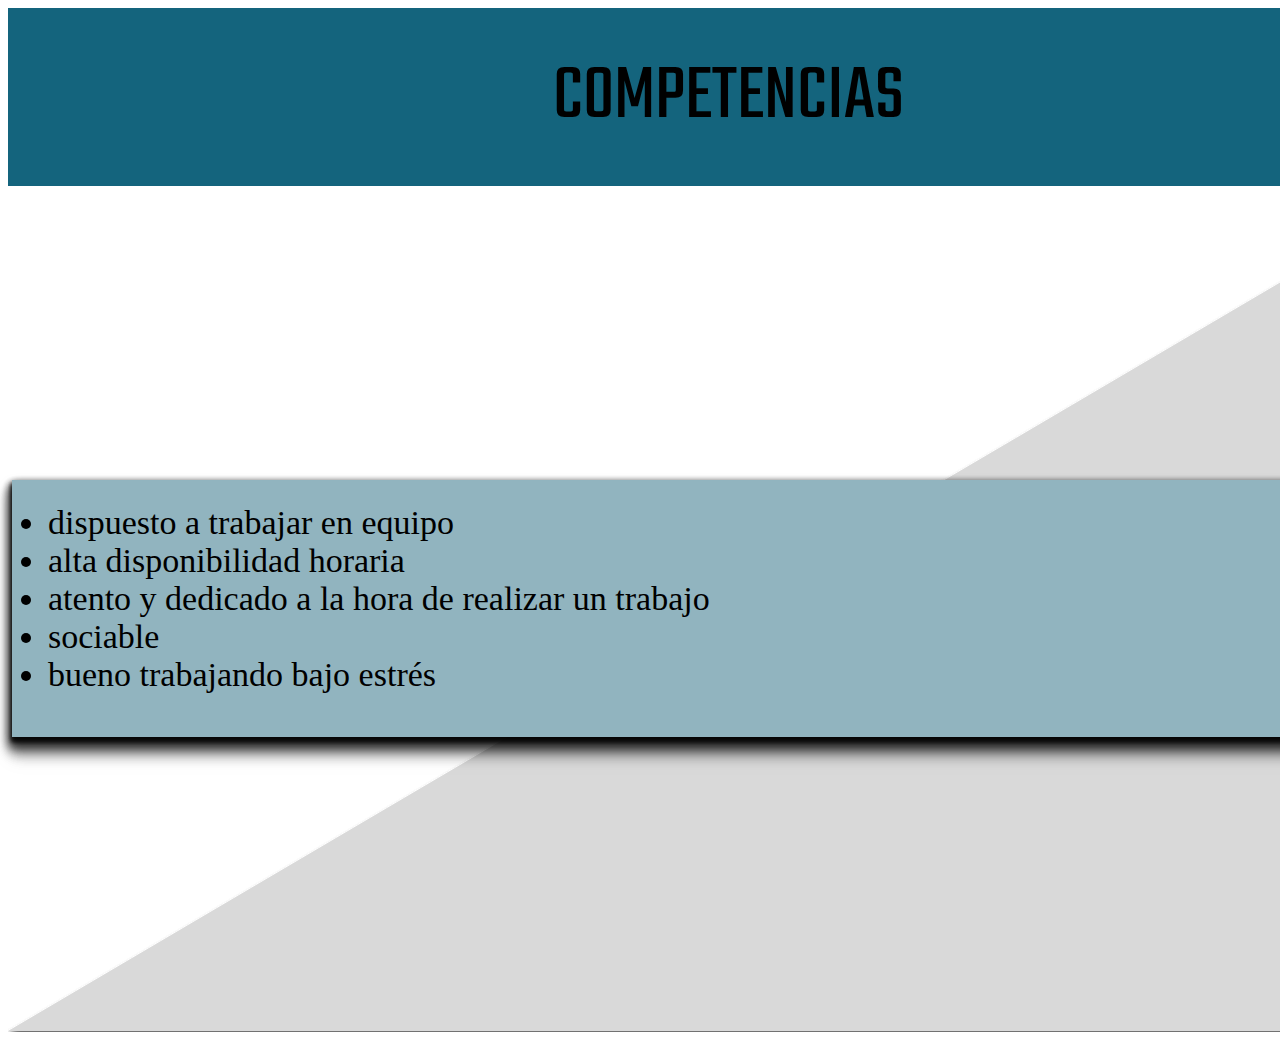
<file: competencias.html>
<!DOCTYPE html>
<html lang="es">
<head>
  <meta charset="UTF-8">
  <meta name="viewport" content="width=device-width, initial-scale=1.0">
  <title>Competencias</title>
  <link rel="stylesheet" href="estilo.css">
  <link rel="preconnect" href="https://fonts.googleapis.com">
<link rel="preconnect" href="https://fonts.gstatic.com" crossorigin>
<link href="https://fonts.googleapis.com/css2?family=Teko&display=swap" rel="stylesheet">
</head>
<body>

  <div class="barrasuperior1"><div class="titulo">COMPETENCIAS</div> </div>

  <div class="triangulo1"><svg xmlns="http://www.w3.org/2000/svg" width="1440" height="846" viewBox="0 0 1440 846" fill="none">
  <g filter="url(#filter0_ddd_4_121)">
    <path d="M1436 0L0 845H1436V0Z" fill="#D9D9D9"/>
  </g>
  <defs>
    <filter id="filter0_ddd_4_121" x="-4" y="0" width="1444" height="853" filterUnits="userSpaceOnUse" color-interpolation-filters="sRGB">
      <feFlood flood-opacity="0" result="BackgroundImageFix"/>
      <feColorMatrix in="SourceAlpha" type="matrix" values="0 0 0 0 0 0 0 0 0 0 0 0 0 0 0 0 0 0 127 0" result="hardAlpha"/>
      <feOffset dy="4"/>
      <feGaussianBlur stdDeviation="2"/>
      <feComposite in2="hardAlpha" operator="out"/>
      <feColorMatrix type="matrix" values="0 0 0 0 0 0 0 0 0 0 0 0 0 0 0 0 0 0 0.25 0"/>
      <feBlend mode="normal" in2="BackgroundImageFix" result="effect1_dropShadow_4_121"/>
      <feColorMatrix in="SourceAlpha" type="matrix" values="0 0 0 0 0 0 0 0 0 0 0 0 0 0 0 0 0 0 127 0" result="hardAlpha"/>
      <feOffset dy="4"/>
      <feGaussianBlur stdDeviation="2"/>
      <feComposite in2="hardAlpha" operator="out"/>
      <feColorMatrix type="matrix" values="0 0 0 0 0 0 0 0 0 0 0 0 0 0 0 0 0 0 0.25 0"/>
      <feBlend mode="normal" in2="effect1_dropShadow_4_121" result="effect2_dropShadow_4_121"/>
      <feColorMatrix in="SourceAlpha" type="matrix" values="0 0 0 0 0 0 0 0 0 0 0 0 0 0 0 0 0 0 127 0" result="hardAlpha"/>
      <feOffset dy="4"/>
      <feGaussianBlur stdDeviation="2"/>
      <feComposite in2="hardAlpha" operator="out"/>
      <feColorMatrix type="matrix" values="0 0 0 0 0 0 0 0 0 0 0 0 0 0 0 0 0 0 0.25 0"/>
      <feBlend mode="normal" in2="effect2_dropShadow_4_121" result="effect3_dropShadow_4_121"/>
      <feBlend mode="normal" in="SourceGraphic" in2="effect3_dropShadow_4_121" result="shape"/>
    </filter>
  </defs>
</svg> </div>

<div class="cuadrotexto1"><svg xmlns="http://www.w3.org/2000/svg" width="1397" height="265" viewBox="0 0 1397 265" fill="none">
  <g filter="url(#filter0_ddddddd_4_112)">
    <path d="M4 0H1393V257H4V0Z" fill="#91B4BF"/>
  </g>
  <defs>
    <filter id="filter0_ddddddd_4_112" x="0" y="0" width="1397" height="265" filterUnits="userSpaceOnUse" color-interpolation-filters="sRGB">
      <feFlood flood-opacity="0" result="BackgroundImageFix"/>
      <feColorMatrix in="SourceAlpha" type="matrix" values="0 0 0 0 0 0 0 0 0 0 0 0 0 0 0 0 0 0 127 0" result="hardAlpha"/>
      <feOffset dy="4"/>
      <feGaussianBlur stdDeviation="2"/>
      <feComposite in2="hardAlpha" operator="out"/>
      <feColorMatrix type="matrix" values="0 0 0 0 0 0 0 0 0 0 0 0 0 0 0 0 0 0 0.25 0"/>
      <feBlend mode="normal" in2="BackgroundImageFix" result="effect1_dropShadow_4_112"/>
      <feColorMatrix in="SourceAlpha" type="matrix" values="0 0 0 0 0 0 0 0 0 0 0 0 0 0 0 0 0 0 127 0" result="hardAlpha"/>
      <feOffset dy="4"/>
      <feGaussianBlur stdDeviation="2"/>
      <feComposite in2="hardAlpha" operator="out"/>
      <feColorMatrix type="matrix" values="0 0 0 0 0 0 0 0 0 0 0 0 0 0 0 0 0 0 0.25 0"/>
      <feBlend mode="normal" in2="effect1_dropShadow_4_112" result="effect2_dropShadow_4_112"/>
      <feColorMatrix in="SourceAlpha" type="matrix" values="0 0 0 0 0 0 0 0 0 0 0 0 0 0 0 0 0 0 127 0" result="hardAlpha"/>
      <feOffset dy="4"/>
      <feGaussianBlur stdDeviation="2"/>
      <feComposite in2="hardAlpha" operator="out"/>
      <feColorMatrix type="matrix" values="0 0 0 0 0 0 0 0 0 0 0 0 0 0 0 0 0 0 0.25 0"/>
      <feBlend mode="normal" in2="effect2_dropShadow_4_112" result="effect3_dropShadow_4_112"/>
      <feColorMatrix in="SourceAlpha" type="matrix" values="0 0 0 0 0 0 0 0 0 0 0 0 0 0 0 0 0 0 127 0" result="hardAlpha"/>
      <feOffset dy="4"/>
      <feGaussianBlur stdDeviation="2"/>
      <feComposite in2="hardAlpha" operator="out"/>
      <feColorMatrix type="matrix" values="0 0 0 0 0 0 0 0 0 0 0 0 0 0 0 0 0 0 0.25 0"/>
      <feBlend mode="normal" in2="effect3_dropShadow_4_112" result="effect4_dropShadow_4_112"/>
      <feColorMatrix in="SourceAlpha" type="matrix" values="0 0 0 0 0 0 0 0 0 0 0 0 0 0 0 0 0 0 127 0" result="hardAlpha"/>
      <feOffset dy="4"/>
      <feGaussianBlur stdDeviation="2"/>
      <feComposite in2="hardAlpha" operator="out"/>
      <feColorMatrix type="matrix" values="0 0 0 0 0 0 0 0 0 0 0 0 0 0 0 0 0 0 0.25 0"/>
      <feBlend mode="normal" in2="effect4_dropShadow_4_112" result="effect5_dropShadow_4_112"/>
      <feColorMatrix in="SourceAlpha" type="matrix" values="0 0 0 0 0 0 0 0 0 0 0 0 0 0 0 0 0 0 127 0" result="hardAlpha"/>
      <feOffset dy="4"/>
      <feGaussianBlur stdDeviation="2"/>
      <feComposite in2="hardAlpha" operator="out"/>
      <feColorMatrix type="matrix" values="0 0 0 0 0 0 0 0 0 0 0 0 0 0 0 0 0 0 0.25 0"/>
      <feBlend mode="normal" in2="effect5_dropShadow_4_112" result="effect6_dropShadow_4_112"/>
      <feColorMatrix in="SourceAlpha" type="matrix" values="0 0 0 0 0 0 0 0 0 0 0 0 0 0 0 0 0 0 127 0" result="hardAlpha"/>
      <feOffset dy="4"/>
      <feGaussianBlur stdDeviation="2"/>
      <feComposite in2="hardAlpha" operator="out"/>
      <feColorMatrix type="matrix" values="0 0 0 0 0 0 0 0 0 0 0 0 0 0 0 0 0 0 0.25 0"/>
      <feBlend mode="normal" in2="effect6_dropShadow_4_112" result="effect7_dropShadow_4_112"/>
      <feBlend mode="normal" in="SourceGraphic" in2="effect7_dropShadow_4_112" result="shape"/>
    </filter>
  </defs>
</svg></div>

<div class="relleno1"><ul>
  <li>dispuesto a trabajar en equipo </li>
 <li> alta disponibilidad horaria </li> 
  <li>atento y dedicado a la hora de realizar un trabajo </li>
  <li>sociable</li>
  <li>bueno trabajando bajo estrés</li> </ul>
   </div>






</body>
</html>
</file>
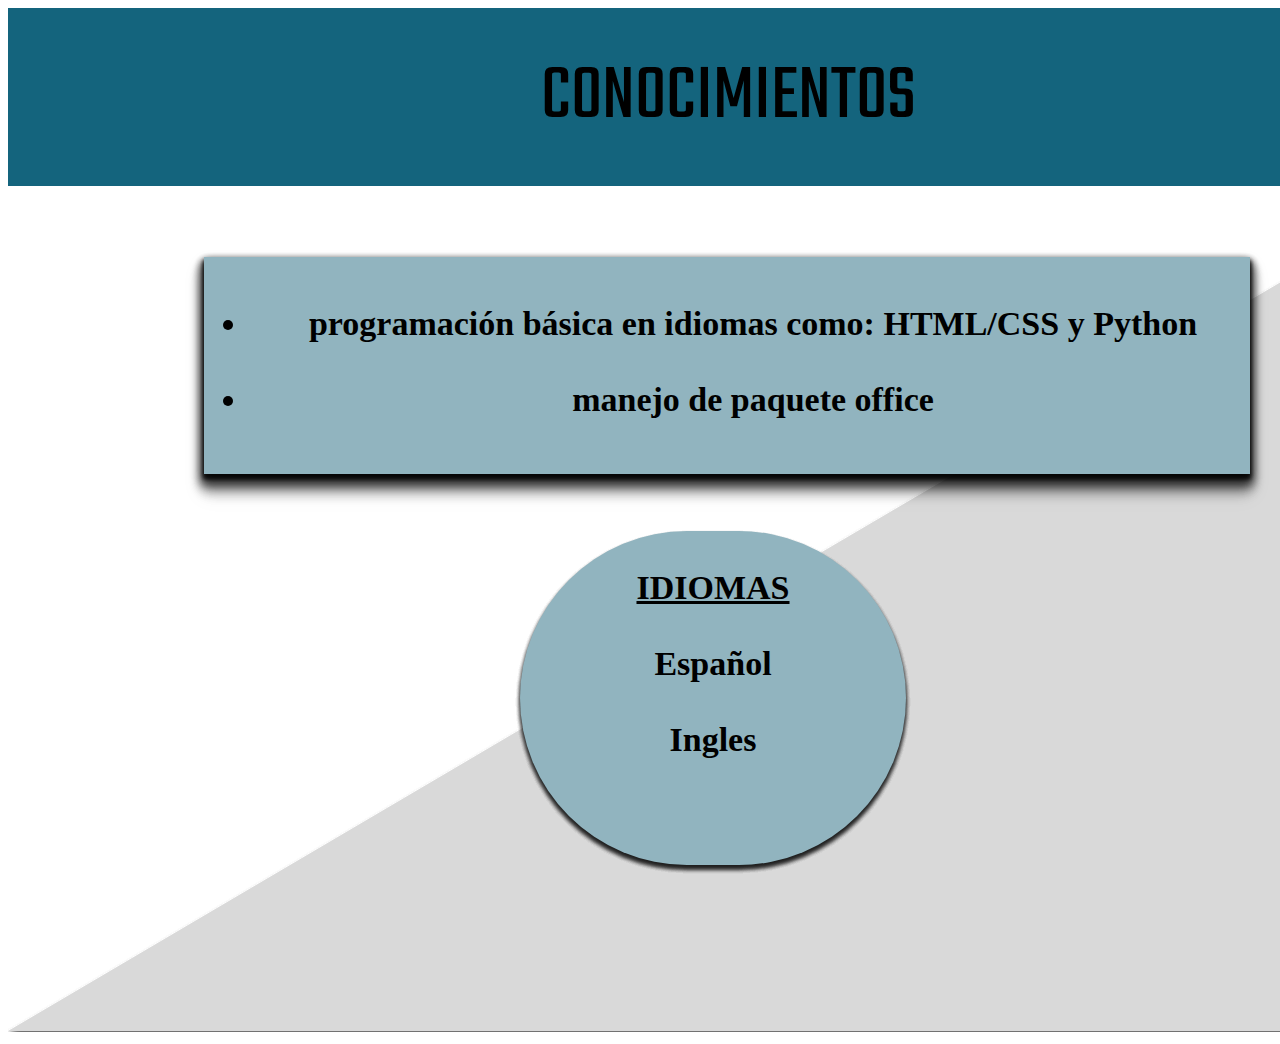
<file: conocimientos.html>
<!DOCTYPE html>
<html lang="es">
<head>
    <meta charset="UTF-8">
    <meta name="viewport" content="width=device-width, initial-scale=1.0">
    <title>Document</title>
    <link rel="stylesheet" href="estilo.css">
    <link rel="preconnect" href="https://fonts.googleapis.com">
<link rel="preconnect" href="https://fonts.gstatic.com" crossorigin>
<link href="https://fonts.googleapis.com/css2?family=Teko&display=swap" rel="stylesheet">
</head>
<body>
    <div class="barrasuperior1"><div class="titulo">CONOCIMIENTOS</div> </div>

  <div class="triangulo1"><svg xmlns="http://www.w3.org/2000/svg" width="1440" height="846" viewBox="0 0 1440 846" fill="none">
  <g filter="url(#filter0_ddd_4_121)">
    <path d="M1436 0L0 845H1436V0Z" fill="#D9D9D9"/>
  </g>
  <defs>
    <filter id="filter0_ddd_4_121" x="-4" y="0" width="1444" height="853" filterUnits="userSpaceOnUse" color-interpolation-filters="sRGB">
      <feFlood flood-opacity="0" result="BackgroundImageFix"/>
      <feColorMatrix in="SourceAlpha" type="matrix" values="0 0 0 0 0 0 0 0 0 0 0 0 0 0 0 0 0 0 127 0" result="hardAlpha"/>
      <feOffset dy="4"/>
      <feGaussianBlur stdDeviation="2"/>
      <feComposite in2="hardAlpha" operator="out"/>
      <feColorMatrix type="matrix" values="0 0 0 0 0 0 0 0 0 0 0 0 0 0 0 0 0 0 0.25 0"/>
      <feBlend mode="normal" in2="BackgroundImageFix" result="effect1_dropShadow_4_121"/>
      <feColorMatrix in="SourceAlpha" type="matrix" values="0 0 0 0 0 0 0 0 0 0 0 0 0 0 0 0 0 0 127 0" result="hardAlpha"/>
      <feOffset dy="4"/>
      <feGaussianBlur stdDeviation="2"/>
      <feComposite in2="hardAlpha" operator="out"/>
      <feColorMatrix type="matrix" values="0 0 0 0 0 0 0 0 0 0 0 0 0 0 0 0 0 0 0.25 0"/>
      <feBlend mode="normal" in2="effect1_dropShadow_4_121" result="effect2_dropShadow_4_121"/>
      <feColorMatrix in="SourceAlpha" type="matrix" values="0 0 0 0 0 0 0 0 0 0 0 0 0 0 0 0 0 0 127 0" result="hardAlpha"/>
      <feOffset dy="4"/>
      <feGaussianBlur stdDeviation="2"/>
      <feComposite in2="hardAlpha" operator="out"/>
      <feColorMatrix type="matrix" values="0 0 0 0 0 0 0 0 0 0 0 0 0 0 0 0 0 0 0.25 0"/>
      <feBlend mode="normal" in2="effect2_dropShadow_4_121" result="effect3_dropShadow_4_121"/>
      <feBlend mode="normal" in="SourceGraphic" in2="effect3_dropShadow_4_121" result="shape"/>
    </filter>
  </defs>
</svg> </div>

<div class="cuadrotexto2"><svg xmlns="http://www.w3.org/2000/svg" width="1054" height="225" viewBox="0 0 1054 225" fill="none">
    <g filter="url(#filter0_ddddddd_4_88)">
      <path d="M4 0H1050V217H4V0Z" fill="#91B4BF"/>
    </g>
    <defs>
      <filter id="filter0_ddddddd_4_88" x="0" y="0" width="1054" height="225" filterUnits="userSpaceOnUse" color-interpolation-filters="sRGB">
        <feFlood flood-opacity="0" result="BackgroundImageFix"/>
        <feColorMatrix in="SourceAlpha" type="matrix" values="0 0 0 0 0 0 0 0 0 0 0 0 0 0 0 0 0 0 127 0" result="hardAlpha"/>
        <feOffset dy="4"/>
        <feGaussianBlur stdDeviation="2"/>
        <feComposite in2="hardAlpha" operator="out"/>
        <feColorMatrix type="matrix" values="0 0 0 0 0 0 0 0 0 0 0 0 0 0 0 0 0 0 0.25 0"/>
        <feBlend mode="normal" in2="BackgroundImageFix" result="effect1_dropShadow_4_88"/>
        <feColorMatrix in="SourceAlpha" type="matrix" values="0 0 0 0 0 0 0 0 0 0 0 0 0 0 0 0 0 0 127 0" result="hardAlpha"/>
        <feOffset dy="4"/>
        <feGaussianBlur stdDeviation="2"/>
        <feComposite in2="hardAlpha" operator="out"/>
        <feColorMatrix type="matrix" values="0 0 0 0 0 0 0 0 0 0 0 0 0 0 0 0 0 0 0.25 0"/>
        <feBlend mode="normal" in2="effect1_dropShadow_4_88" result="effect2_dropShadow_4_88"/>
        <feColorMatrix in="SourceAlpha" type="matrix" values="0 0 0 0 0 0 0 0 0 0 0 0 0 0 0 0 0 0 127 0" result="hardAlpha"/>
        <feOffset dy="4"/>
        <feGaussianBlur stdDeviation="2"/>
        <feComposite in2="hardAlpha" operator="out"/>
        <feColorMatrix type="matrix" values="0 0 0 0 0 0 0 0 0 0 0 0 0 0 0 0 0 0 0.25 0"/>
        <feBlend mode="normal" in2="effect2_dropShadow_4_88" result="effect3_dropShadow_4_88"/>
        <feColorMatrix in="SourceAlpha" type="matrix" values="0 0 0 0 0 0 0 0 0 0 0 0 0 0 0 0 0 0 127 0" result="hardAlpha"/>
        <feOffset dy="4"/>
        <feGaussianBlur stdDeviation="2"/>
        <feComposite in2="hardAlpha" operator="out"/>
        <feColorMatrix type="matrix" values="0 0 0 0 0 0 0 0 0 0 0 0 0 0 0 0 0 0 0.25 0"/>
        <feBlend mode="normal" in2="effect3_dropShadow_4_88" result="effect4_dropShadow_4_88"/>
        <feColorMatrix in="SourceAlpha" type="matrix" values="0 0 0 0 0 0 0 0 0 0 0 0 0 0 0 0 0 0 127 0" result="hardAlpha"/>
        <feOffset dy="4"/>
        <feGaussianBlur stdDeviation="2"/>
        <feComposite in2="hardAlpha" operator="out"/>
        <feColorMatrix type="matrix" values="0 0 0 0 0 0 0 0 0 0 0 0 0 0 0 0 0 0 0.25 0"/>
        <feBlend mode="normal" in2="effect4_dropShadow_4_88" result="effect5_dropShadow_4_88"/>
        <feColorMatrix in="SourceAlpha" type="matrix" values="0 0 0 0 0 0 0 0 0 0 0 0 0 0 0 0 0 0 127 0" result="hardAlpha"/>
        <feOffset dy="4"/>
        <feGaussianBlur stdDeviation="2"/>
        <feComposite in2="hardAlpha" operator="out"/>
        <feColorMatrix type="matrix" values="0 0 0 0 0 0 0 0 0 0 0 0 0 0 0 0 0 0 0.25 0"/>
        <feBlend mode="normal" in2="effect5_dropShadow_4_88" result="effect6_dropShadow_4_88"/>
        <feColorMatrix in="SourceAlpha" type="matrix" values="0 0 0 0 0 0 0 0 0 0 0 0 0 0 0 0 0 0 127 0" result="hardAlpha"/>
        <feOffset dy="4"/>
        <feGaussianBlur stdDeviation="2"/>
        <feComposite in2="hardAlpha" operator="out"/>
        <feColorMatrix type="matrix" values="0 0 0 0 0 0 0 0 0 0 0 0 0 0 0 0 0 0 0.25 0"/>
        <feBlend mode="normal" in2="effect6_dropShadow_4_88" result="effect7_dropShadow_4_88"/>
        <feBlend mode="normal" in="SourceGraphic" in2="effect7_dropShadow_4_88" result="shape"/>
      </filter>
    </defs>
  </svg></div>

  <div class="eclipce2"> <div class="idiomas"><br><div><u>IDIOMAS</u></div><br> <div> Español</div> <br> <div>Ingles</div> 
    </div>
  
  <div class="relleno2"><ul>
    <li>programación básica en idiomas como:  HTML/CSS y Python</li>
    <br>
    <li>manejo de paquete office</li>
  </ul></div>






</body>
</html>
</file>
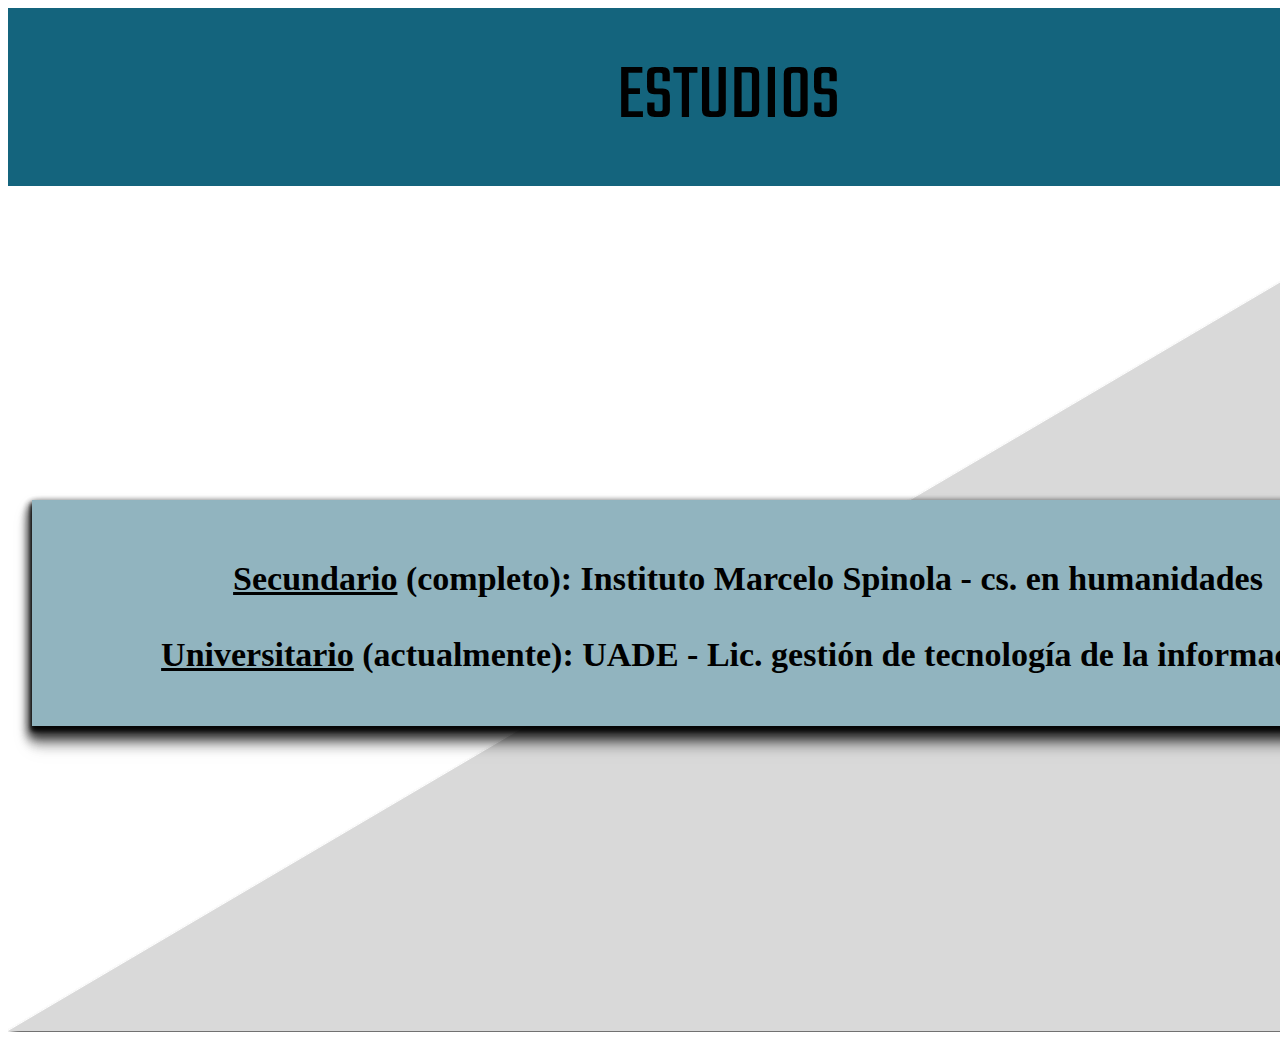
<file: estudios.html>
<!DOCTYPE html>
<html lang="es">
<head>
  <meta charset="UTF-8">
  <meta name="viewport" content="width=device-width, initial-scale=1.0">
  <title>Estudios</title>
  <link rel="stylesheet" href="estilo.css">
  <link rel="preconnect" href="https://fonts.googleapis.com">
<link rel="preconnect" href="https://fonts.gstatic.com" crossorigin>
<link href="https://fonts.googleapis.com/css2?family=Teko&display=swap" rel="stylesheet">
</head>
<body>
  <div class="barrasuperior1"><div class="titulo">ESTUDIOS</div> </div>

  <div class="triangulo1"><svg xmlns="http://www.w3.org/2000/svg" width="1440" height="846" viewBox="0 0 1440 846" fill="none">
  <g filter="url(#filter0_ddd_4_121)">
    <path d="M1436 0L0 845H1436V0Z" fill="#D9D9D9"/>
  </g>
  <defs>
    <filter id="filter0_ddd_4_121" x="-4" y="0" width="1444" height="853" filterUnits="userSpaceOnUse" color-interpolation-filters="sRGB">
      <feFlood flood-opacity="0" result="BackgroundImageFix"/>
      <feColorMatrix in="SourceAlpha" type="matrix" values="0 0 0 0 0 0 0 0 0 0 0 0 0 0 0 0 0 0 127 0" result="hardAlpha"/>
      <feOffset dy="4"/>
      <feGaussianBlur stdDeviation="2"/>
      <feComposite in2="hardAlpha" operator="out"/>
      <feColorMatrix type="matrix" values="0 0 0 0 0 0 0 0 0 0 0 0 0 0 0 0 0 0 0.25 0"/>
      <feBlend mode="normal" in2="BackgroundImageFix" result="effect1_dropShadow_4_121"/>
      <feColorMatrix in="SourceAlpha" type="matrix" values="0 0 0 0 0 0 0 0 0 0 0 0 0 0 0 0 0 0 127 0" result="hardAlpha"/>
      <feOffset dy="4"/>
      <feGaussianBlur stdDeviation="2"/>
      <feComposite in2="hardAlpha" operator="out"/>
      <feColorMatrix type="matrix" values="0 0 0 0 0 0 0 0 0 0 0 0 0 0 0 0 0 0 0.25 0"/>
      <feBlend mode="normal" in2="effect1_dropShadow_4_121" result="effect2_dropShadow_4_121"/>
      <feColorMatrix in="SourceAlpha" type="matrix" values="0 0 0 0 0 0 0 0 0 0 0 0 0 0 0 0 0 0 127 0" result="hardAlpha"/>
      <feOffset dy="4"/>
      <feGaussianBlur stdDeviation="2"/>
      <feComposite in2="hardAlpha" operator="out"/>
      <feColorMatrix type="matrix" values="0 0 0 0 0 0 0 0 0 0 0 0 0 0 0 0 0 0 0.25 0"/>
      <feBlend mode="normal" in2="effect2_dropShadow_4_121" result="effect3_dropShadow_4_121"/>
      <feBlend mode="normal" in="SourceGraphic" in2="effect3_dropShadow_4_121" result="shape"/>
    </filter>
  </defs>
</svg> </div>


<div class="cuadrotexto3"><svg xmlns="http://www.w3.org/2000/svg" width="1397" height="234" viewBox="0 0 1397 234" fill="none">
  <g filter="url(#filter0_ddddddd_4_85)">
    <path d="M4 0H1393V226H4V0Z" fill="#91B4BF"/>
  </g>
  <defs>
    <filter id="filter0_ddddddd_4_85" x="0" y="0" width="1397" height="234" filterUnits="userSpaceOnUse" color-interpolation-filters="sRGB">
      <feFlood flood-opacity="0" result="BackgroundImageFix"/>
      <feColorMatrix in="SourceAlpha" type="matrix" values="0 0 0 0 0 0 0 0 0 0 0 0 0 0 0 0 0 0 127 0" result="hardAlpha"/>
      <feOffset dy="4"/>
      <feGaussianBlur stdDeviation="2"/>
      <feComposite in2="hardAlpha" operator="out"/>
      <feColorMatrix type="matrix" values="0 0 0 0 0 0 0 0 0 0 0 0 0 0 0 0 0 0 0.25 0"/>
      <feBlend mode="normal" in2="BackgroundImageFix" result="effect1_dropShadow_4_85"/>
      <feColorMatrix in="SourceAlpha" type="matrix" values="0 0 0 0 0 0 0 0 0 0 0 0 0 0 0 0 0 0 127 0" result="hardAlpha"/>
      <feOffset dy="4"/>
      <feGaussianBlur stdDeviation="2"/>
      <feComposite in2="hardAlpha" operator="out"/>
      <feColorMatrix type="matrix" values="0 0 0 0 0 0 0 0 0 0 0 0 0 0 0 0 0 0 0.25 0"/>
      <feBlend mode="normal" in2="effect1_dropShadow_4_85" result="effect2_dropShadow_4_85"/>
      <feColorMatrix in="SourceAlpha" type="matrix" values="0 0 0 0 0 0 0 0 0 0 0 0 0 0 0 0 0 0 127 0" result="hardAlpha"/>
      <feOffset dy="4"/>
      <feGaussianBlur stdDeviation="2"/>
      <feComposite in2="hardAlpha" operator="out"/>
      <feColorMatrix type="matrix" values="0 0 0 0 0 0 0 0 0 0 0 0 0 0 0 0 0 0 0.25 0"/>
      <feBlend mode="normal" in2="effect2_dropShadow_4_85" result="effect3_dropShadow_4_85"/>
      <feColorMatrix in="SourceAlpha" type="matrix" values="0 0 0 0 0 0 0 0 0 0 0 0 0 0 0 0 0 0 127 0" result="hardAlpha"/>
      <feOffset dy="4"/>
      <feGaussianBlur stdDeviation="2"/>
      <feComposite in2="hardAlpha" operator="out"/>
      <feColorMatrix type="matrix" values="0 0 0 0 0 0 0 0 0 0 0 0 0 0 0 0 0 0 0.25 0"/>
      <feBlend mode="normal" in2="effect3_dropShadow_4_85" result="effect4_dropShadow_4_85"/>
      <feColorMatrix in="SourceAlpha" type="matrix" values="0 0 0 0 0 0 0 0 0 0 0 0 0 0 0 0 0 0 127 0" result="hardAlpha"/>
      <feOffset dy="4"/>
      <feGaussianBlur stdDeviation="2"/>
      <feComposite in2="hardAlpha" operator="out"/>
      <feColorMatrix type="matrix" values="0 0 0 0 0 0 0 0 0 0 0 0 0 0 0 0 0 0 0.25 0"/>
      <feBlend mode="normal" in2="effect4_dropShadow_4_85" result="effect5_dropShadow_4_85"/>
      <feColorMatrix in="SourceAlpha" type="matrix" values="0 0 0 0 0 0 0 0 0 0 0 0 0 0 0 0 0 0 127 0" result="hardAlpha"/>
      <feOffset dy="4"/>
      <feGaussianBlur stdDeviation="2"/>
      <feComposite in2="hardAlpha" operator="out"/>
      <feColorMatrix type="matrix" values="0 0 0 0 0 0 0 0 0 0 0 0 0 0 0 0 0 0 0.25 0"/>
      <feBlend mode="normal" in2="effect5_dropShadow_4_85" result="effect6_dropShadow_4_85"/>
      <feColorMatrix in="SourceAlpha" type="matrix" values="0 0 0 0 0 0 0 0 0 0 0 0 0 0 0 0 0 0 127 0" result="hardAlpha"/>
      <feOffset dy="4"/>
      <feGaussianBlur stdDeviation="2"/>
      <feComposite in2="hardAlpha" operator="out"/>
      <feColorMatrix type="matrix" values="0 0 0 0 0 0 0 0 0 0 0 0 0 0 0 0 0 0 0.25 0"/>
      <feBlend mode="normal" in2="effect6_dropShadow_4_85" result="effect7_dropShadow_4_85"/>
      <feBlend mode="normal" in="SourceGraphic" in2="effect7_dropShadow_4_85" result="shape"/>
    </filter>
  </defs>
</svg></div>

<div class="relleno3"><u>Secundario</u> (completo): Instituto Marcelo Spinola - cs. en humanidades
  <br> <br>
  <u>Universitario</u> (actualmente): UADE - Lic. gestión de tecnología de la información
</div>


</body>
</html>
</file>
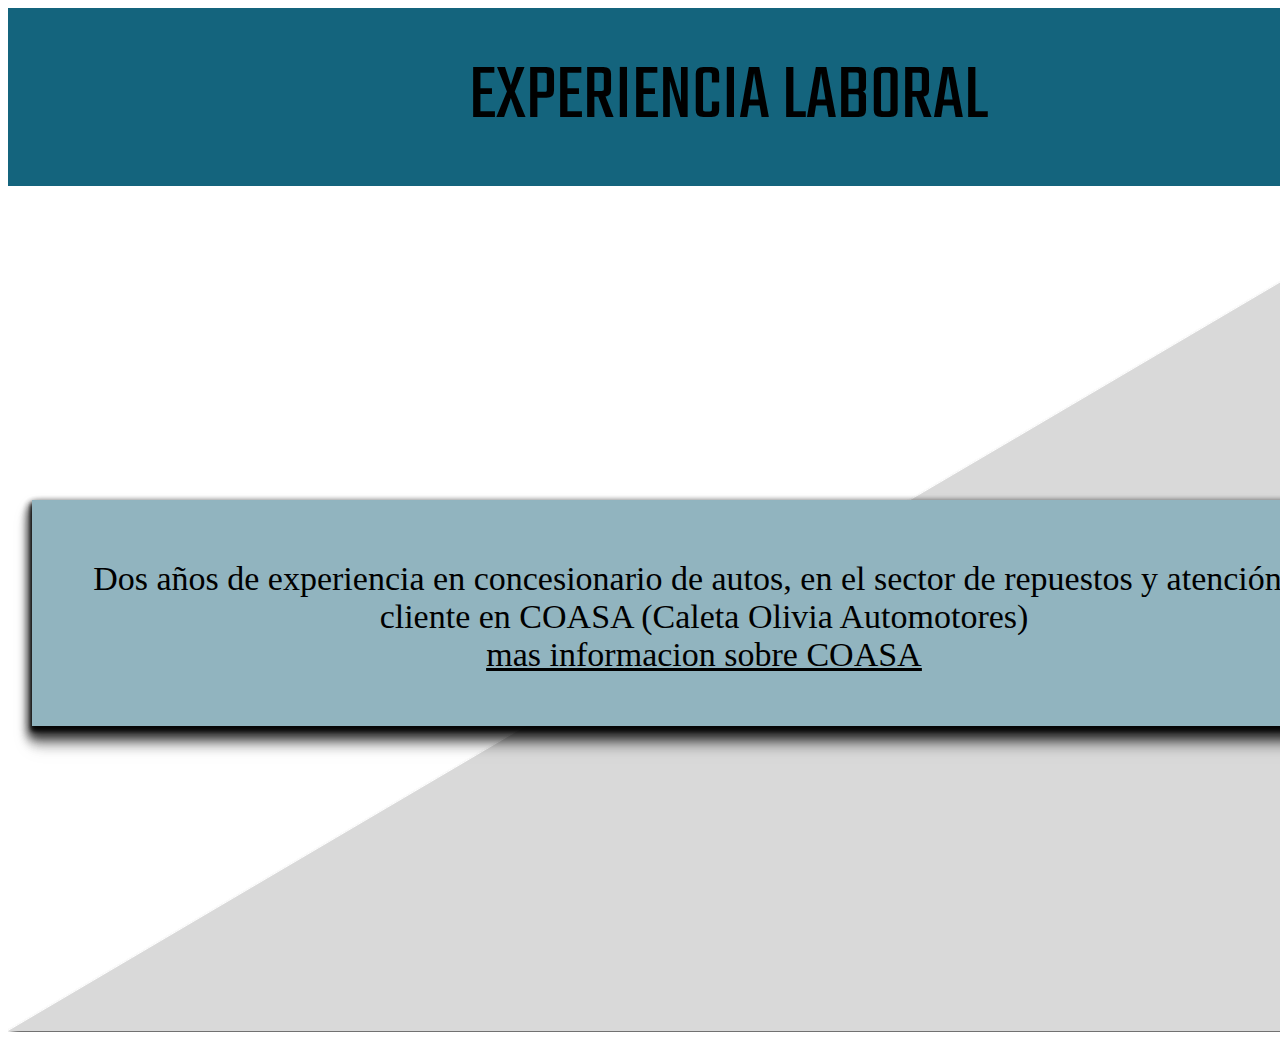
<file: explaboral.html>
<!DOCTYPE html>
<html lang="es">
<head>
    <meta charset="UTF-8">
    <meta name="viewport" content="width=device-width, initial-scale=1.0">
    <title>Experiencia</title>
    <link rel="stylesheet" href="estilo.css">
    <link rel="preconnect" href="https://fonts.googleapis.com">
<link rel="preconnect" href="https://fonts.gstatic.com" crossorigin>
<link href="https://fonts.googleapis.com/css2?family=Teko&display=swap" rel="stylesheet">
</head>
<body>
    <div class="barrasuperior1"><div class="titulo">EXPERIENCIA LABORAL</div> </div>

    <div class="triangulo1"><svg xmlns="http://www.w3.org/2000/svg" width="1440" height="846" viewBox="0 0 1440 846" fill="none">
    <g filter="url(#filter0_ddd_4_121)">
      <path d="M1436 0L0 845H1436V0Z" fill="#D9D9D9"/>
    </g>
    <defs>
      <filter id="filter0_ddd_4_121" x="-4" y="0" width="1444" height="853" filterUnits="userSpaceOnUse" color-interpolation-filters="sRGB">
        <feFlood flood-opacity="0" result="BackgroundImageFix"/>
        <feColorMatrix in="SourceAlpha" type="matrix" values="0 0 0 0 0 0 0 0 0 0 0 0 0 0 0 0 0 0 127 0" result="hardAlpha"/>
        <feOffset dy="4"/>
        <feGaussianBlur stdDeviation="2"/>
        <feComposite in2="hardAlpha" operator="out"/>
        <feColorMatrix type="matrix" values="0 0 0 0 0 0 0 0 0 0 0 0 0 0 0 0 0 0 0.25 0"/>
        <feBlend mode="normal" in2="BackgroundImageFix" result="effect1_dropShadow_4_121"/>
        <feColorMatrix in="SourceAlpha" type="matrix" values="0 0 0 0 0 0 0 0 0 0 0 0 0 0 0 0 0 0 127 0" result="hardAlpha"/>
        <feOffset dy="4"/>
        <feGaussianBlur stdDeviation="2"/>
        <feComposite in2="hardAlpha" operator="out"/>
        <feColorMatrix type="matrix" values="0 0 0 0 0 0 0 0 0 0 0 0 0 0 0 0 0 0 0.25 0"/>
        <feBlend mode="normal" in2="effect1_dropShadow_4_121" result="effect2_dropShadow_4_121"/>
        <feColorMatrix in="SourceAlpha" type="matrix" values="0 0 0 0 0 0 0 0 0 0 0 0 0 0 0 0 0 0 127 0" result="hardAlpha"/>
        <feOffset dy="4"/>
        <feGaussianBlur stdDeviation="2"/>
        <feComposite in2="hardAlpha" operator="out"/>
        <feColorMatrix type="matrix" values="0 0 0 0 0 0 0 0 0 0 0 0 0 0 0 0 0 0 0.25 0"/>
        <feBlend mode="normal" in2="effect2_dropShadow_4_121" result="effect3_dropShadow_4_121"/>
        <feBlend mode="normal" in="SourceGraphic" in2="effect3_dropShadow_4_121" result="shape"/>
      </filter>
    </defs>
  </svg> </div>
  


  <div class="cuadrotexto4"><svg xmlns="http://www.w3.org/2000/svg" width="1397" height="234" viewBox="0 0 1397 234" fill="none">
    <g filter="url(#filter0_ddddddd_4_108)">
      <path d="M4 0H1393V226H4V0Z" fill="#91B4BF"/>
    </g>
    <defs>
      <filter id="filter0_ddddddd_4_108" x="0" y="0" width="1397" height="234" filterUnits="userSpaceOnUse" color-interpolation-filters="sRGB">
        <feFlood flood-opacity="0" result="BackgroundImageFix"/>
        <feColorMatrix in="SourceAlpha" type="matrix" values="0 0 0 0 0 0 0 0 0 0 0 0 0 0 0 0 0 0 127 0" result="hardAlpha"/>
        <feOffset dy="4"/>
        <feGaussianBlur stdDeviation="2"/>
        <feComposite in2="hardAlpha" operator="out"/>
        <feColorMatrix type="matrix" values="0 0 0 0 0 0 0 0 0 0 0 0 0 0 0 0 0 0 0.25 0"/>
        <feBlend mode="normal" in2="BackgroundImageFix" result="effect1_dropShadow_4_108"/>
        <feColorMatrix in="SourceAlpha" type="matrix" values="0 0 0 0 0 0 0 0 0 0 0 0 0 0 0 0 0 0 127 0" result="hardAlpha"/>
        <feOffset dy="4"/>
        <feGaussianBlur stdDeviation="2"/>
        <feComposite in2="hardAlpha" operator="out"/>
        <feColorMatrix type="matrix" values="0 0 0 0 0 0 0 0 0 0 0 0 0 0 0 0 0 0 0.25 0"/>
        <feBlend mode="normal" in2="effect1_dropShadow_4_108" result="effect2_dropShadow_4_108"/>
        <feColorMatrix in="SourceAlpha" type="matrix" values="0 0 0 0 0 0 0 0 0 0 0 0 0 0 0 0 0 0 127 0" result="hardAlpha"/>
        <feOffset dy="4"/>
        <feGaussianBlur stdDeviation="2"/>
        <feComposite in2="hardAlpha" operator="out"/>
        <feColorMatrix type="matrix" values="0 0 0 0 0 0 0 0 0 0 0 0 0 0 0 0 0 0 0.25 0"/>
        <feBlend mode="normal" in2="effect2_dropShadow_4_108" result="effect3_dropShadow_4_108"/>
        <feColorMatrix in="SourceAlpha" type="matrix" values="0 0 0 0 0 0 0 0 0 0 0 0 0 0 0 0 0 0 127 0" result="hardAlpha"/>
        <feOffset dy="4"/>
        <feGaussianBlur stdDeviation="2"/>
        <feComposite in2="hardAlpha" operator="out"/>
        <feColorMatrix type="matrix" values="0 0 0 0 0 0 0 0 0 0 0 0 0 0 0 0 0 0 0.25 0"/>
        <feBlend mode="normal" in2="effect3_dropShadow_4_108" result="effect4_dropShadow_4_108"/>
        <feColorMatrix in="SourceAlpha" type="matrix" values="0 0 0 0 0 0 0 0 0 0 0 0 0 0 0 0 0 0 127 0" result="hardAlpha"/>
        <feOffset dy="4"/>
        <feGaussianBlur stdDeviation="2"/>
        <feComposite in2="hardAlpha" operator="out"/>
        <feColorMatrix type="matrix" values="0 0 0 0 0 0 0 0 0 0 0 0 0 0 0 0 0 0 0.25 0"/>
        <feBlend mode="normal" in2="effect4_dropShadow_4_108" result="effect5_dropShadow_4_108"/>
        <feColorMatrix in="SourceAlpha" type="matrix" values="0 0 0 0 0 0 0 0 0 0 0 0 0 0 0 0 0 0 127 0" result="hardAlpha"/>
        <feOffset dy="4"/>
        <feGaussianBlur stdDeviation="2"/>
        <feComposite in2="hardAlpha" operator="out"/>
        <feColorMatrix type="matrix" values="0 0 0 0 0 0 0 0 0 0 0 0 0 0 0 0 0 0 0.25 0"/>
        <feBlend mode="normal" in2="effect5_dropShadow_4_108" result="effect6_dropShadow_4_108"/>
        <feColorMatrix in="SourceAlpha" type="matrix" values="0 0 0 0 0 0 0 0 0 0 0 0 0 0 0 0 0 0 127 0" result="hardAlpha"/>
        <feOffset dy="4"/>
        <feGaussianBlur stdDeviation="2"/>
        <feComposite in2="hardAlpha" operator="out"/>
        <feColorMatrix type="matrix" values="0 0 0 0 0 0 0 0 0 0 0 0 0 0 0 0 0 0 0.25 0"/>
        <feBlend mode="normal" in2="effect6_dropShadow_4_108" result="effect7_dropShadow_4_108"/>
        <feBlend mode="normal" in="SourceGraphic" in2="effect7_dropShadow_4_108" result="shape"/>
      </filter>
    </defs>
  </svg></div>

  <div class="relleno4">Dos años de experiencia en concesionario de autos, en el sector de repuestos y atención al cliente en COASA (Caleta Olivia Automotores)
    <u><br><a class="infocoasa" href="https://www.google.com/maps/place/COASA/@-46.463773,-67.5281619,15z/data=!4m2!3m1!1s0x0:0x948402fbe3aee4c2?sa=X&ved=2ahUKEwi4nu3Y0s6BAxWRQ7gEHUuEA5UQ_BJ6BAg-EAA&ved=2ahUKEwi4nu3Y0s6BAxWRQ7gEHUuEA5UQ_BJ6BAhCEAg">mas informacion sobre COASA</u></div>
  



  
  
</body>
</html>
</file>
<file: estilo.css>
main{ 
    position: absolute;}

    h1{
 left: 30px;
 top: 420px;
 position: absolute;
 width: 424px;
 height: 111px;
 flex-shrink: 0;
 color: #FFF;
 text-align: center;
 text-shadow: 0px 4px 4px rgba(0, 0, 0, 0.25), 0px 4px 4px rgba(0, 0, 0, 0.25), 0px 4px 4px rgba(0, 0, 0, 0.25), 0px 4px 4px rgba(0, 0, 0, 0.25), 0px 4px 4px rgba(0, 0, 0, 0.25), 0px 4px 4px rgba(0, 0, 0, 0.25), 0px 4px 4px rgba(0, 0, 0, 0.25), 0px 4px 4px rgba(0, 0, 0, 0.25);
 font-family: Inter;
 font-size: 45px;
 font-style: normal;
 font-weight: 400;
 line-height: normal;}

.foto{
    top: 50px;
    left: 50px;
 position: absolute;
 width: 362px;
 height: 367px;
 flex-shrink: 0;
 border-radius: 360px;
 border: 3px solid rgba(0, 0, 0, 0.80);
 background: url(<img/foto.jpg>), lightgray 50% / cover no-repeat;}

.rectangulo1{ 
    bottom: 600px;
    left: 500px;
position: absolute;
 width: 320px;
 height: 60px;
 border-radius: 20px;
 background: #91B4BF;}

.rectangulo2{ 
    top: -360px;
    left: 500px;
 position: absolute;
 width: 320px;
 height: 60px;
 border-radius: 20px;
 background: #91B4BF;}
 
.rectangulo3{ 
    bottom: 400px;
    left: 500px;
position: absolute;
 width: 320px;
 height: 60px;
 border-radius: 20px;
 background: #91B4BF;}

.rectangulo4{ 
    bottom: 500px;
    left: 500px;
position: absolute;
 width: 320px;
 height: 60px;
 border-radius: 20px;
 background: #91B4BF;}

 h2 {
    margin: 10px;
bottom: -25px;
    position: absolute;
 font-size: 50px;
 text-align: center;
 color: #000;
 font-family: 'Teko', sans-serif;
 font-weight: 400;
 line-height: normal;}


 footer{
    justify-content: space-between 50px;
    position: relative;
    display: inline-block;
    width: 1440px;
    height: 115px;
    flex-shrink: 0;
    background: #D9D9D9;}

h3 {
 width: 320px;
 flex-shrink: 0;
 color: #000;
 text-align: end;
 font-family: monospace;
 font-size: 40px;
 font-weight: 400;
 text-align: top;}

 h4{
 text-align: center;
 width: 450px; 
 flex-shrink: 0;
 color: #000;
 font-family: Kdam Thmor;
 font-size: 40px;
 font-family: monospace;
 font-weight: 400;
 text-align: center;}

h5{padding: 30px;
    bottom: -52px;
     position: absolute;
    color: #000;
    text-align: center;
    font-family: Inter;
    font-size: 35px;
    font-style: normal;
    font-weight: 400;
    line-height: normal;
    text-decoration-line: underline;
}

.ig{ left: 800px;
    position: absolute;
    color: #000;
text-align: center;
font-family: Inter;
font-size: 34px;
font-style: normal;
font-weight: 700;
line-height: normal;
}
 
 .mail{ left: 400px;
    position: absolute;
    color: #000;
    text-align: center;
    font-family: Inter;
    font-size: 34px;
    font-style: normal;
    font-weight: 700;
    line-height: normal;
 } 


 .titulo{
    top: 40px;
    width: 1440px;
    justify-content: center;
    position: absolute;
    color: #000;
    text-align: center;
    font-family: 'Teko', sans-serif;
    font-size: 80px;
    font-style: normal;
    font-weight: 400;
    line-height: normal;
}


.barrasuperior1{
    width: 1440px;
    height: 178px;
    flex-shrink: 0;
    background: #14647D;
}


 .triangulo{
    width: 1436px;
    height: 845px;
    flex-shrink: 0;
    fill: #D9D9D9;
    filter: drop-shadow(0px 4px 4px rgba(0, 0, 0, 0.25)) drop-shadow(0px 4px 4px rgba(0, 0, 0, 0.25)) drop-shadow(0px 4px 4px rgba(0, 0, 0, 0.25));
}

.cuadrotexto1{
    top: 480px;
    position: absolute;
    width: 1389px;
    height: 257px;
    flex-shrink: 0;
    fill: #91B4BF;
    filter: drop-shadow(0px 4px 4px rgba(0, 0, 0, 0.25)) drop-shadow(0px 4px 4px rgba(0, 0, 0, 0.25)) drop-shadow(0px 4px 4px rgba(0, 0, 0, 0.25)) drop-shadow(0px 4px 4px rgba(0, 0, 0, 0.25)) drop-shadow(0px 4px 4px rgba(0, 0, 0, 0.25)) drop-shadow(0px 4px 4px rgba(0, 0, 0, 0.25)) drop-shadow(0px 4px 4px rgba(0, 0, 0, 0.25));
}

.relleno1{
    top: 470px;
    position: absolute;
    color: #000;
    font-size: 34px;
    font-style: normal;
     }
 


 

.cuadrotexto2{
    
    left: 200px;
    top: 257px;
    position: absolute;
    width: 1046px;
    height: 217px;
    fill: #91B4BF;
    filter: drop-shadow(0px 4px 4px rgba(0, 0, 0, 0.25)) drop-shadow(0px 4px 4px rgba(0, 0, 0, 0.25)) drop-shadow(0px 4px 4px rgba(0, 0, 0, 0.25)) drop-shadow(0px 4px 4px rgba(0, 0, 0, 0.25)) drop-shadow(0px 4px 4px rgba(0, 0, 0, 0.25)) drop-shadow(0px 4px 4px rgba(0, 0, 0, 0.25)) drop-shadow(0px 4px 4px rgba(0, 0, 0, 0.25));
  
 }

 .eclipce2{
    top: 531px;
    left: 520px;
    position: absolute;
     width: 386px;
     height: 334px;
     flex-shrink: 0;
     border-radius: 386px;
     background: #91B4BF;
    box-shadow: 0px 4px 4px 0px rgba(0, 0, 0, 0.25), 0px 4px 4px 0px rgba(0, 0, 0, 0.25), 0px 4px 4px 0px rgba(0, 0, 0, 0.25), 0px 4px 4px 0px rgba(0, 0, 0, 0.25), 0px 4px 4px 0px rgba(0, 0, 0, 0.25), 0px 4px 4px 0px rgba(0, 0, 0, 0.25), 0px 4px 4px 0px rgba(0, 0, 0, 0.25);
 }

 .idiomas{
    width: 386px;
    height: 334px;
    flex-shrink: 0;
    color: #000;
text-align: center;
font-size: 34px;
font-style: normal;
font-weight: 700;
line-height: normal;
text-align: center;
}


 .relleno2{
    top: -260px;
    right: -350px;
    position: absolute;
    width: 1046px;
    height: 40px;
    color: #000;
    text-align: center;
    font-family: Inter;
    font-size: 34px;
    font-weight: 700;
    line-height: normal;
}

 .cuadrotexto3{
    margin: 20px;
    position: absolute;
    top: 480px;
    width: 1389px;
   height: 226px;
flex-shrink: 0;
fill: #91B4BF;
filter: drop-shadow(0px 4px 4px rgba(0, 0, 0, 0.25)) drop-shadow(0px 4px 4px rgba(0, 0, 0, 0.25)) drop-shadow(0px 4px 4px rgba(0, 0, 0, 0.25)) drop-shadow(0px 4px 4px rgba(0, 0, 0, 0.25)) drop-shadow(0px 4px 4px rgba(0, 0, 0, 0.25)) drop-shadow(0px 4px 4px rgba(0, 0, 0, 0.25)) drop-shadow(0px 4px 4px rgba(0, 0, 0, 0.25));}
 
  .relleno3{
    width: 1300px;
    margin: 90px;
    top: 470px;
    color: #000;
    text-align: center;
    font-family: Inter;
    font-size: 34px;
    font-style: normal;
    font-weight: 700;
    line-height: normal;
    position: absolute;}
 .relleno4{
    margin: 60px;
    top: 500px;
    position: absolute;
    width: 1272px;
    height: 192px;
    flex-shrink: 0;
    color: #000;
    text-align: center;
    font-family: Inter;
    font-size: 34px;
    font-style: normal;
    font-weight: 400;
    line-height: normal;
}
 
 
 .cuadrotexto4{
    margin: 20px;
    position: absolute;
    top: 480px;
    width: 1389px;
    height: 226px;
    flex-shrink: 0;
    fill: #91B4BF;
    filter: drop-shadow(0px 4px 4px rgba(0, 0, 0, 0.25)) drop-shadow(0px 4px 4px rgba(0, 0, 0, 0.25)) drop-shadow(0px 4px 4px rgba(0, 0, 0, 0.25)) drop-shadow(0px 4px 4px rgba(0, 0, 0, 0.25)) drop-shadow(0px 4px 4px rgba(0, 0, 0, 0.25)) drop-shadow(0px 4px 4px rgba(0, 0, 0, 0.25)) drop-shadow(0px 4px 4px rgba(0, 0, 0, 0.25));
 }

 .infocoasa{
    color: black;
 }
</file>
